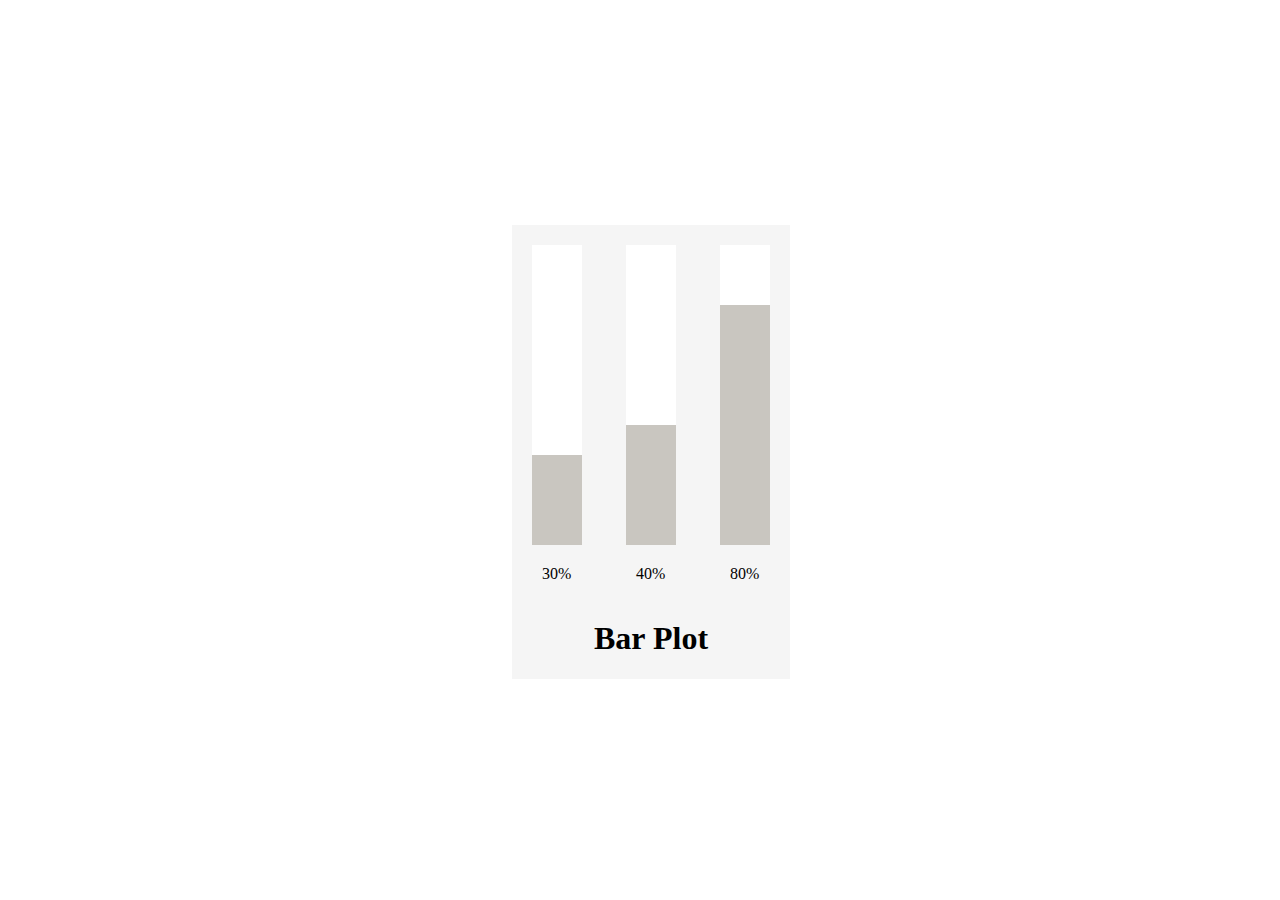
<file: HTML&CSS LAB/Problem2/Barplot.html>
<html>
  <head>
    <title>Bar Graph</title>
    <link rel="stylesheet"href="./Style.css">
  </head>
  <body>
    <section>
      <article>
        <div class="bar">
          <div id="bar1"></div>
        </div>
        <p>30%</p>
      </article>
      <article>
      <div class="bar">
        <div id="bar2"></div>
      </div>
      <p>40%</p>
    </article>
    <article>
      <div class="bar">
        <div id="bar3"></div>
      </div>
      <p>80%</p>
    </article>
  <h1>Bar Plot</h1>
  </section>
  </body>
</html>
</file>
<file: HTML&CSS LAB/Problem2/Style.css>
body{
  height: auto;
}
section{
  background-color: whitesmoke;
  position: absolute;
  top: 25%;
  left: 40%;
}
section article{
  display: inline-block;
}
 .bar {
  width: 50px;
  height: 300px;
  background-color: #C9C6C0;
  margin: 20px;
}
p{
  padding-left: 30px;
}
h1{
  text-align: center;
}
#bar1,#bar2,#bar3{
  background-color: white;
  width: 100%;
}
#bar1{
  height: 70%;
  animation-name: barplot1;
  animation-duration: 2s;
  animation-iteration-count: 1;
}
#bar2{
  height: 60%;
  animation-name: barplot2;
  animation-duration: 2s;
  animation-iteration-count: 1;
}
#bar3{
  height: 20%;
  animation-name: barplot3;
  animation-duration: 2s;
  animation-iteration-count: 1;
}
@keyframes barplot1{
  0%{height: 100%;background-color: white;}
  100%{height: 70%;background-color: white;}
}
@keyframes barplot2{
  0%{height: 100%;background-color: white;}
  100%{height: 60%;background-color: white;}
}
@keyframes barplot3{
  0%{height: 100%;background-color: white;}
  100%{height: 20%;background-color: white;}
}
</file>
